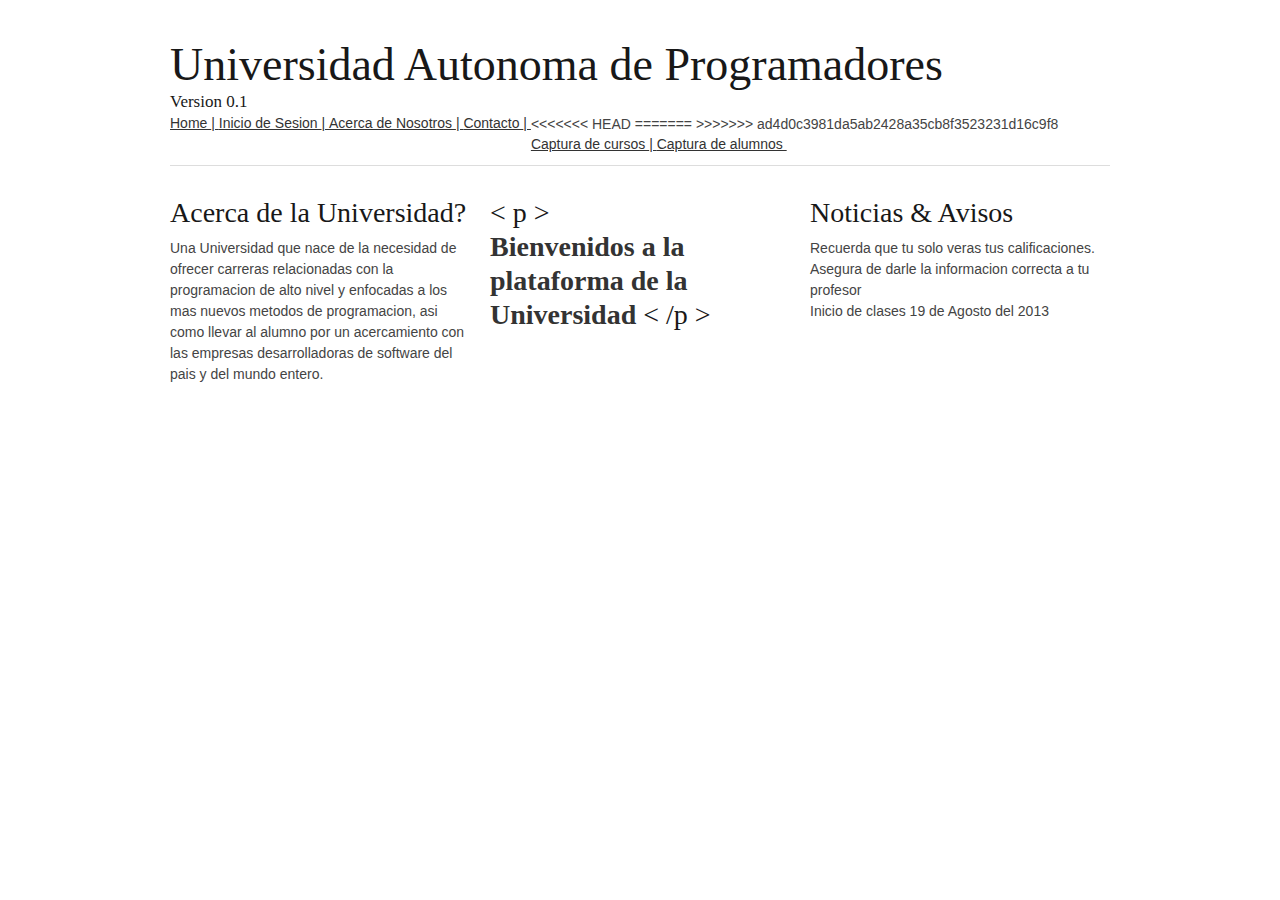
<file: index.html>
<!DOCTYPE html>
<!--[if lt IE 7 ]><html class="ie ie6" lang="en"> <![endif]-->
<!--[if IE 7 ]><html class="ie ie7" lang="en"> <![endif]-->
<!--[if IE 8 ]><html class="ie ie8" lang="en"> <![endif]-->
<!--[if (gte IE 9)|!(IE)]><!--><html lang="en"> <!--<![endif]-->
<head>

	<!-- Basic Page Needs
  ================================================== -->
	<meta charset="utf-8">
	<title>Universidad Autonoma de Programadores</title>
	<meta name="description" content="">
	<meta name="author" content="">

	<!-- Mobile Specific Metas
  ================================================== -->
	<meta name="viewport" content="width=device-width, initial-scale=1, maximum-scale=1">

	<!-- CSS
  ================================================== -->
	<link rel="stylesheet" href="stylesheets/base.css">
	<link rel="stylesheet" href="stylesheets/skeleton.css">
	<link rel="stylesheet" href="stylesheets/layout.css">

	<!--[if lt IE 9]>
		<script src="http://html5shim.googlecode.com/svn/trunk/html5.js"></script>
	<![endif]-->

	<!-- Favicons
	================================================== -->
	<link rel="shortcut icon" href="images/favicon.ico">
	<link rel="apple-touch-icon" href="images/apple-touch-icon.png">
	<link rel="apple-touch-icon" sizes="72x72" href="images/apple-touch-icon-72x72.png">
	<link rel="apple-touch-icon" sizes="114x114" href="images/apple-touch-icon-114x114.png">

</head>
<body>



	<!-- Primary Page Layout
	================================================== -->

	<!-- Delete everything in this .container and get started on your own site! -->

	<div class="container">
		<div class="sixteen columns">
			<h1 class="remove-bottom" style="margin-top: 40px">Universidad Autonoma de Programadores</h1>
			<h5>Version 0.1</h5>
			<div class="menu">
			<ul>
   				<li style="float: left;"><a href="index.html" title="Enlace genérico">Home&nbsp </a></li> 
   				<li style="float: left;"><a href="#" title="Enlace genérico">|&nbsp </a></li>
   				<li style="float: left;"><a href="inicio.html" title="Enlace genérico">Inicio de Sesion&nbsp </a></li>
   				<li style="float: left;"><a href="#" title="Enlace genérico">|&nbsp </a></li>
   				<li style="float: left;"><a href="nosotros.html" title="Enlace genérico">Acerca de Nosotros&nbsp </a></li>
   				<li style="float: left;"><a href="#" title="Enlace genérico">|&nbsp </a></li>
<<<<<<< HEAD
=======
   				<li style="float: left;"><a href="contacto.html" title="Enlace genérico">Contacto&nbsp </a></li>
   				<li style="float: left;"><a href="#" title="Enlace genérico">|&nbsp </a></li>
>>>>>>> ad4d0c3981da5ab2428a35cb8f3523231d16c9f8
   				<li style="float: left;"><a href="cursos.html" title="Enlace genérico">Captura de cursos&nbsp </a></li>
   				<li style="float: left;"><a href="#" title="Enlace genérico">|&nbsp </a></li>
   				<li style="float: left;"><a href="alumnos.html" title="Enlace genérico">Captura de alumnos&nbsp </a></li>
			</ul>
			</div>
			<hr />
		</div>
		<div class="one-third column">
			<h3>Acerca de la Universidad?</h3>
			<p>Una Universidad que nace de la necesidad de ofrecer carreras relacionadas con la programacion de alto nivel y enfocadas a los mas nuevos metodos de programacion, asi como llevar al alumno por un acercamiento con las empresas desarrolladoras de software del pais y del mundo entero.</p>
		</div>
		<div class="one-third column">
			<h3> <p> < p > <br> <strong>Bienvenidos a la plataforma de la Universidad</strong> < /p > </strong>
		</div>
		<div class="one-third column">
			<h3>Noticias &amp; Avisos</h3>
			<p>Recuerda que tu solo veras tus calificaciones. <br>Asegura de darle la informacion correcta a tu profesor <br> Inicio de clases 19 de Agosto del 2013</p>
		</div>

	</div><!-- container -->


<!-- End Document
================================================== -->
</body>
</html>
</file>
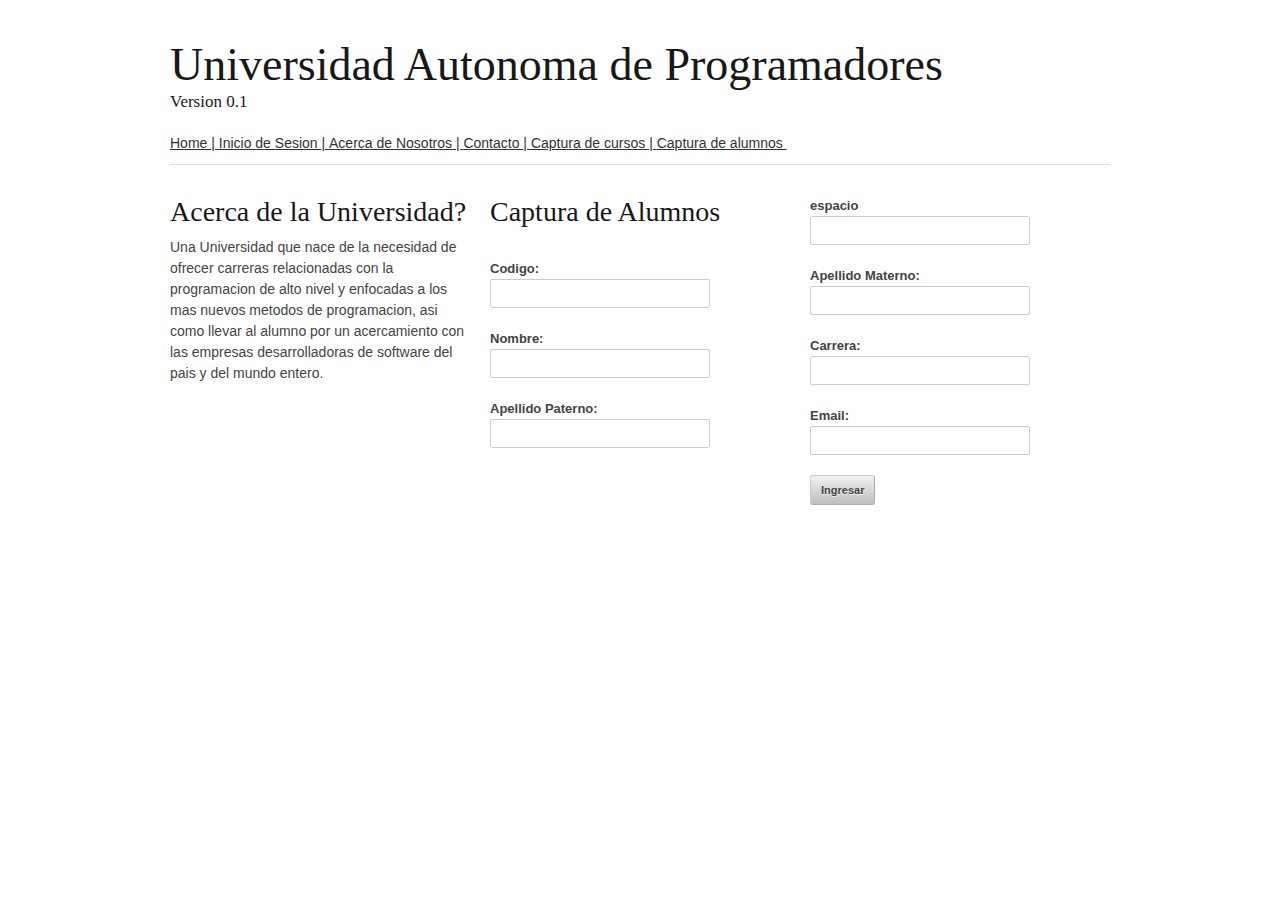
<file: alumnos.html>
<!DOCTYPE html>
<!--[if lt IE 7 ]><html class="ie ie6" lang="en"> <![endif]-->
<!--[if IE 7 ]><html class="ie ie7" lang="en"> <![endif]-->
<!--[if IE 8 ]><html class="ie ie8" lang="en"> <![endif]-->
<!--[if (gte IE 9)|!(IE)]><!--><html lang="en"> <!--<![endif]-->
<head>

	<!-- Basic Page Needs
  ================================================== -->
	<meta charset="utf-8">
	<title>Universidad Autonoma de Programadores</title>
	<meta name="description" content="">
	<meta name="author" content="">

	<!-- Mobile Specific Metas
  ================================================== -->
	<meta name="viewport" content="width=device-width, initial-scale=1, maximum-scale=1">

	<!-- CSS
  ================================================== -->
	<link rel="stylesheet" href="stylesheets/base.css">
	<link rel="stylesheet" href="stylesheets/skeleton.css">
	<link rel="stylesheet" href="stylesheets/layout.css">

	<!--[if lt IE 9]>
		<script src="http://html5shim.googlecode.com/svn/trunk/html5.js"></script>
	<![endif]-->

	<!-- Favicons
	================================================== -->
	<link rel="shortcut icon" href="images/favicon.ico">
	<link rel="apple-touch-icon" href="images/apple-touch-icon.png">
	<link rel="apple-touch-icon" sizes="72x72" href="images/apple-touch-icon-72x72.png">
	<link rel="apple-touch-icon" sizes="114x114" href="images/apple-touch-icon-114x114.png">

</head>
<body>



	<!-- Primary Page Layout
	================================================== -->

	<!-- Delete everything in this .container and get started on your own site! -->

	<div class="container">
		<div class="sixteen columns">
			<h1 class="remove-bottom" style="margin-top: 40px">Universidad Autonoma de Programadores</h1>
			<h5>Version 0.1</h5>
			<div class="menu">
			<ul>
   				<li style="float: left;"><a href="index.html" title="Enlace genérico">Home&nbsp </a></li> 
   				<li style="float: left;"><a href="#" title="Enlace genérico">|&nbsp </a></li>
   				<li style="float: left;"><a href="inicio.html" title="Enlace genérico">Inicio de Sesion&nbsp </a></li>
   				<li style="float: left;"><a href="#" title="Enlace genérico">|&nbsp </a></li>
   				<li style="float: left;"><a href="nosotros.html" title="Enlace genérico">Acerca de Nosotros&nbsp </a></li>
   				<li style="float: left;"><a href="#" title="Enlace genérico">|&nbsp </a></li>
   				<li style="float: left;"><a href="contacto.html" title="Enlace genérico">Contacto&nbsp </a></li>
   				<li style="float: left;"><a href="#" title="Enlace genérico">|&nbsp </a></li>
   				<li style="float: left;"><a href="cursos.html" title="Enlace genérico">Captura de cursos&nbsp </a></li>
   				<li style="float: left;"><a href="#" title="Enlace genérico">|&nbsp </a></li>
   				<li style="float: left;"><a href="alumnos.html" title="Enlace genérico">Captura de alumnos&nbsp </a></li>
			</ul>
			</div>
			<hr />
		</div>
		<div class="one-third column">
			<h3>Acerca de la Universidad?</h3>
			<p>Una Universidad que nace de la necesidad de ofrecer carreras relacionadas con la programacion de alto nivel y enfocadas a los mas nuevos metodos de programacion, asi como llevar al alumno por un acercamiento con las empresas desarrolladoras de software del pais y del mundo entero.</p>
		</div>
		<div class="one-third column">
			<h3>Captura de Alumnos</h3> <br> 
		    <div id="Sesion">

                <div id="col1">
                
		<form action="" method="" id="" name="" onsubmit="return validacion()">

            <form id="form1" name="form1" method="post" action="registraAlumno.php">

                <label for="Codigo">Codigo: </label>   
                <input type="text" id="Codigo" name="Codigo" />
                <label for="Nombre">Nombre: </label>
                <input type="text" id="Nombre" name="Nombre">
                <label for="ApellidoP">Apellido Paterno: </label>
                <input type="text" id="ApellidoP" name="ApellidoP" />
                          

            <!--</form>-->

        </div>

        
        </div>
		</p>	
		</div>
		<div class="one-third column">
			<label id="inv2">espacio</label>
			<input type="text" id="inv">
				<label for="ApellidoM">Apellido Materno: </label>
                <input type="text" id="ApellidoM" name="ApellidoM" />
				<label for="Carrera">Carrera: </label>
                <input type="text" id="Carrera" name="Carrera" />
                <label for="Email">Email: </label>
                <input type="text" id="Email" name="Email" />
                <button type="submit">Ingresar</button>
		</div>
	</form>
		</form>
	</div><!-- container -->

    <script type="js/validacion.js"></script>

<!-- End Document
================================================== -->
</body>
</html>
</file>
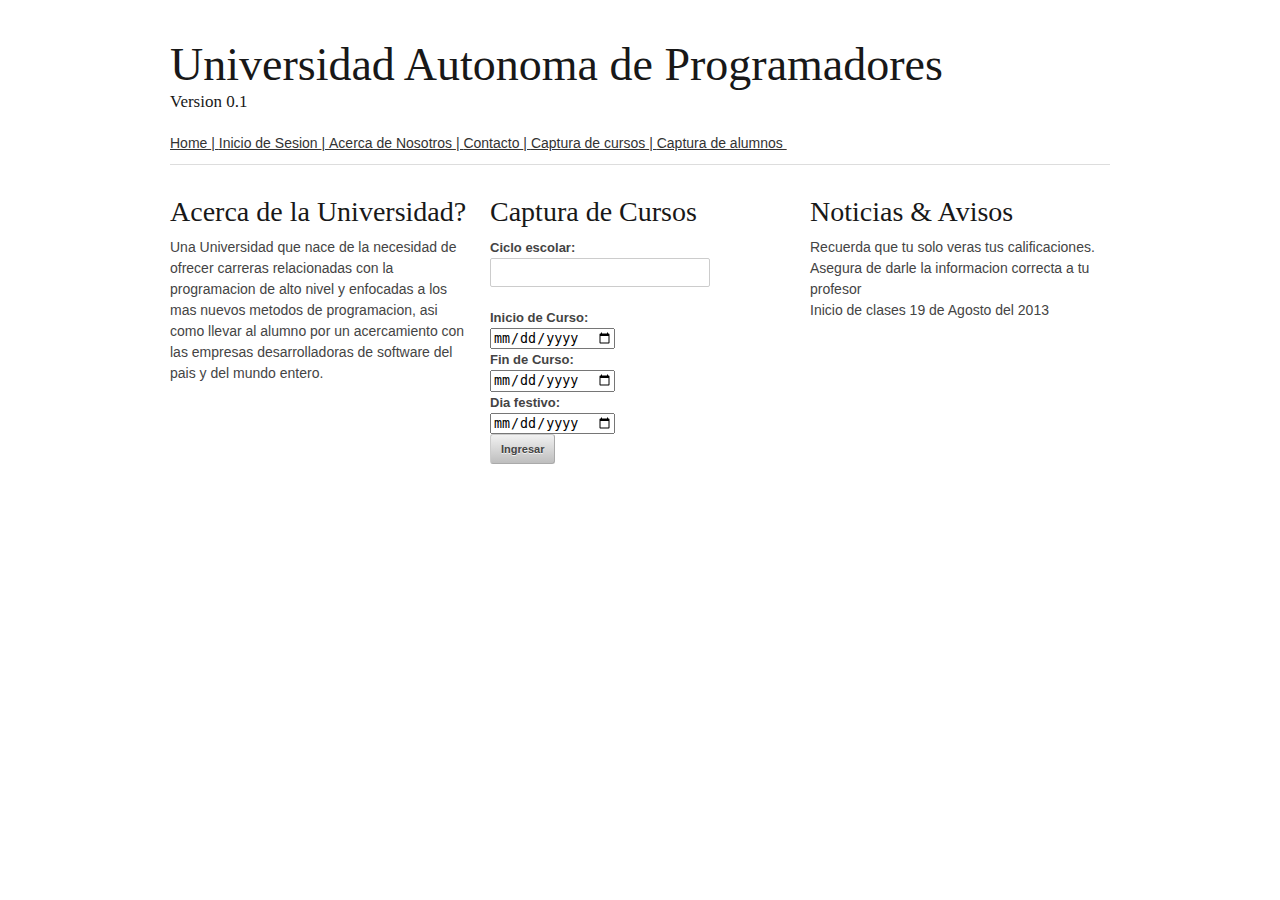
<file: cursos.html>
<!DOCTYPE html>
<!--[if lt IE 7 ]><html class="ie ie6" lang="en"> <![endif]-->
<!--[if IE 7 ]><html class="ie ie7" lang="en"> <![endif]-->
<!--[if IE 8 ]><html class="ie ie8" lang="en"> <![endif]-->
<!--[if (gte IE 9)|!(IE)]><!--><html lang="en"> <!--<![endif]-->
<head>

	<!-- Basic Page Needs
  ================================================== -->
	<meta charset="utf-8">
	<title>Universidad Autonoma de Programadores</title>
	<meta name="description" content="">
	<meta name="author" content="">

	<!-- Mobile Specific Metas
  ================================================== -->
	<meta name="viewport" content="width=device-width, initial-scale=1, maximum-scale=1">

	<!-- CSS
  ================================================== -->
	<link rel="stylesheet" href="stylesheets/base.css">
	<link rel="stylesheet" href="stylesheets/skeleton.css">
	<link rel="stylesheet" href="stylesheets/layout.css">

	<!--[if lt IE 9]>
		<script src="http://html5shim.googlecode.com/svn/trunk/html5.js"></script>
	<![endif]-->

	<!-- Favicons
	================================================== -->
	<link rel="shortcut icon" href="images/favicon.ico">
	<link rel="apple-touch-icon" href="images/apple-touch-icon.png">
	<link rel="apple-touch-icon" sizes="72x72" href="images/apple-touch-icon-72x72.png">
	<link rel="apple-touch-icon" sizes="114x114" href="images/apple-touch-icon-114x114.png">

</head>
<body>



	<!-- Primary Page Layout
	================================================== -->

	<!-- Delete everything in this .container and get started on your own site! -->

	<div class="container">
		<div class="sixteen columns">
			<h1 class="remove-bottom" style="margin-top: 40px">Universidad Autonoma de Programadores</h1>
			<h5>Version 0.1</h5>
			<div class="menu">
			<ul>
   				<li style="float: left;"><a href="index.html" title="Enlace genérico">Home&nbsp </a></li> 
   				<li style="float: left;"><a href="#" title="Enlace genérico">|&nbsp </a></li>
   				<li style="float: left;"><a href="inicio.html" title="Enlace genérico">Inicio de Sesion&nbsp </a></li>
   				<li style="float: left;"><a href="#" title="Enlace genérico">|&nbsp </a></li>
   				<li style="float: left;"><a href="nosotros.html" title="Enlace genérico">Acerca de Nosotros&nbsp </a></li>
   				<li style="float: left;"><a href="#" title="Enlace genérico">|&nbsp </a></li>
   				<li style="float: left;"><a href="contacto.html" title="Enlace genérico">Contacto&nbsp </a></li>
   				<li style="float: left;"><a href="#" title="Enlace genérico">|&nbsp </a></li>
   				<li style="float: left;"><a href="cursos.html" title="Enlace genérico">Captura de cursos&nbsp </a></li>
   				<li style="float: left;"><a href="#" title="Enlace genérico">|&nbsp </a></li>
   				<li style="float: left;"><a href="alumnos.html" title="Enlace genérico">Captura de alumnos&nbsp </a></li>
			</ul>
			</div>
			<hr />
		</div>
		<div class="one-third column">
			<h3>Acerca de la Universidad?</h3>
			<p>Una Universidad que nace de la necesidad de ofrecer carreras relacionadas con la programacion de alto nivel y enfocadas a los mas nuevos metodos de programacion, asi como llevar al alumno por un acercamiento con las empresas desarrolladoras de software del pais y del mundo entero.</p>
		</div>
		<div class="one-third column">
			<h3>Captura de Cursos</h3>  
			<div id="Sesion">

				<form method="post" action="registraCurso.php">

                
                <label for="Ciclo">Ciclo escolar: </label>
                <input type="text" id="Ciclo" name="Ciclo" />
                <label for="Inicio">Inicio de Curso:</label> 
                <input type="date" id="Inicio" name="Inicio" />
                <label for="Fin">Fin de Curso:</label> 
                <input type="date" id="Fin" name="Fin" />
                <label for="Fin">Dia festivo:</label> 
                <input type="date" id="Festivo" name="Festivo" />
                <label for="pass"></label>
                <button type="submit">Ingresar</button>    


            </div>     

            </form>


            
		</div>
		<div class="one-third column">
			<h3>Noticias &amp; Avisos</h3>
			<p>Recuerda que tu solo veras tus calificaciones. <br>Asegura de darle la informacion correcta a tu profesor <br> Inicio de clases 19 de Agosto del 2013</p>
		</div>

	</div><!-- container -->


<!-- End Document
================================================== -->
</body>
</html>
</file>
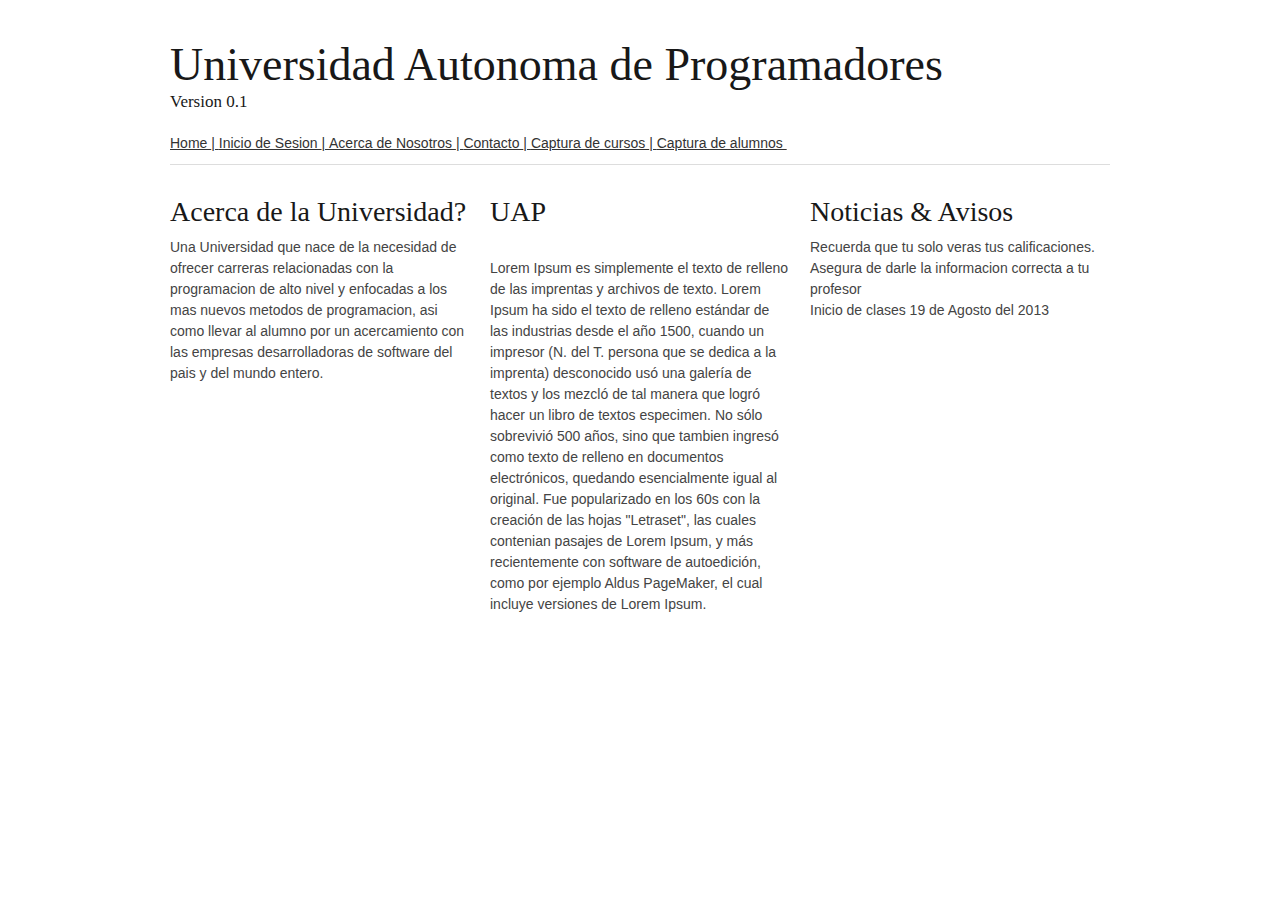
<file: formulario.html>
<!DOCTYPE html>
<!--[if lt IE 7 ]><html class="ie ie6" lang="en"> <![endif]-->
<!--[if IE 7 ]><html class="ie ie7" lang="en"> <![endif]-->
<!--[if IE 8 ]><html class="ie ie8" lang="en"> <![endif]-->
<!--[if (gte IE 9)|!(IE)]><!--><html lang="en"> <!--<![endif]-->
<head>

	<!-- Basic Page Needs
  ================================================== -->
	<meta charset="utf-8">
	<title>Universidad Autonoma de Programadores</title>
	<meta name="description" content="">
	<meta name="author" content="">

	<!-- Mobile Specific Metas
  ================================================== -->
	<meta name="viewport" content="width=device-width, initial-scale=1, maximum-scale=1">

	<!-- CSS
  ================================================== -->
	<link rel="stylesheet" href="stylesheets/base.css">
	<link rel="stylesheet" href="stylesheets/skeleton.css">
	<link rel="stylesheet" href="stylesheets/layout.css">

	<!--[if lt IE 9]>
		<script src="http://html5shim.googlecode.com/svn/trunk/html5.js"></script>
	<![endif]-->

	<!-- Favicons
	================================================== -->
	<link rel="shortcut icon" href="images/favicon.ico">
	<link rel="apple-touch-icon" href="images/apple-touch-icon.png">
	<link rel="apple-touch-icon" sizes="72x72" href="images/apple-touch-icon-72x72.png">
	<link rel="apple-touch-icon" sizes="114x114" href="images/apple-touch-icon-114x114.png">

</head>
<body>



	<!-- Primary Page Layout
	================================================== -->

	<!-- Delete everything in this .container and get started on your own site! -->

	<div class="container">
		<div class="sixteen columns">
			<h1 class="remove-bottom" style="margin-top: 40px">Universidad Autonoma de Programadores</h1>
			<h5>Version 0.1</h5>
			<div class="menu">
			<ul>
   				<li style="float: left;"><a href="index.html" title="Enlace genérico">Home&nbsp </a></li> 
   				<li style="float: left;"><a href="#" title="Enlace genérico">|&nbsp </a></li>
   				<li style="float: left;"><a href="inicio.html" title="Enlace genérico">Inicio de Sesion&nbsp </a></li>
   				<li style="float: left;"><a href="#" title="Enlace genérico">|&nbsp </a></li>
   				<li style="float: left;"><a href="nosotros.html" title="Enlace genérico">Acerca de Nosotros&nbsp </a></li>
   				<li style="float: left;"><a href="#" title="Enlace genérico">|&nbsp </a></li>
   				<li style="float: left;"><a href="contacto.html" title="Enlace genérico">Contacto&nbsp </a></li>
   				<li style="float: left;"><a href="#" title="Enlace genérico">|&nbsp </a></li>
   				<li style="float: left;"><a href="cursos.html" title="Enlace genérico">Captura de cursos&nbsp </a></li>
   				<li style="float: left;"><a href="#" title="Enlace genérico">|&nbsp </a></li>
   				<li style="float: left;"><a href="alumnos.html" title="Enlace genérico">Captura de alumnos&nbsp </a></li>
			</ul>
			</div>
			<hr />
		</div>
		<div class="one-third column">
			<h3>Acerca de la Universidad?</h3>
			<p>Una Universidad que nace de la necesidad de ofrecer carreras relacionadas con la programacion de alto nivel y enfocadas a los mas nuevos metodos de programacion, asi como llevar al alumno por un acercamiento con las empresas desarrolladoras de software del pais y del mundo entero.</p>
		</div>
		<div class="one-third column">
			<h3>UAP</h3> <br> 
		<p>Lorem Ipsum es simplemente el texto de relleno de las imprentas y archivos de texto. Lorem Ipsum ha sido el texto de relleno estándar de las industrias desde el año 1500, cuando un impresor (N. del T. persona que se dedica a la imprenta) desconocido usó una galería de textos y los mezcló de tal manera que logró hacer un libro de textos especimen. No sólo sobrevivió 500 años, sino que tambien ingresó como texto de relleno en documentos electrónicos, quedando esencialmente igual al original. Fue popularizado en los 60s con la creación de las hojas "Letraset", las cuales contenian pasajes de Lorem Ipsum, y más recientemente con software de autoedición, como por ejemplo Aldus PageMaker, el cual incluye versiones de Lorem Ipsum.
		</p>	
		</div>
		<div class="one-third column">
			<h3>Noticias &amp; Avisos</h3>
			<p>Recuerda que tu solo veras tus calificaciones. <br>Asegura de darle la informacion correcta a tu profesor <br> Inicio de clases 19 de Agosto del 2013</p>
		</div>

	</div><!-- container -->


<!-- End Document
================================================== -->
</body>
</html>
</file>
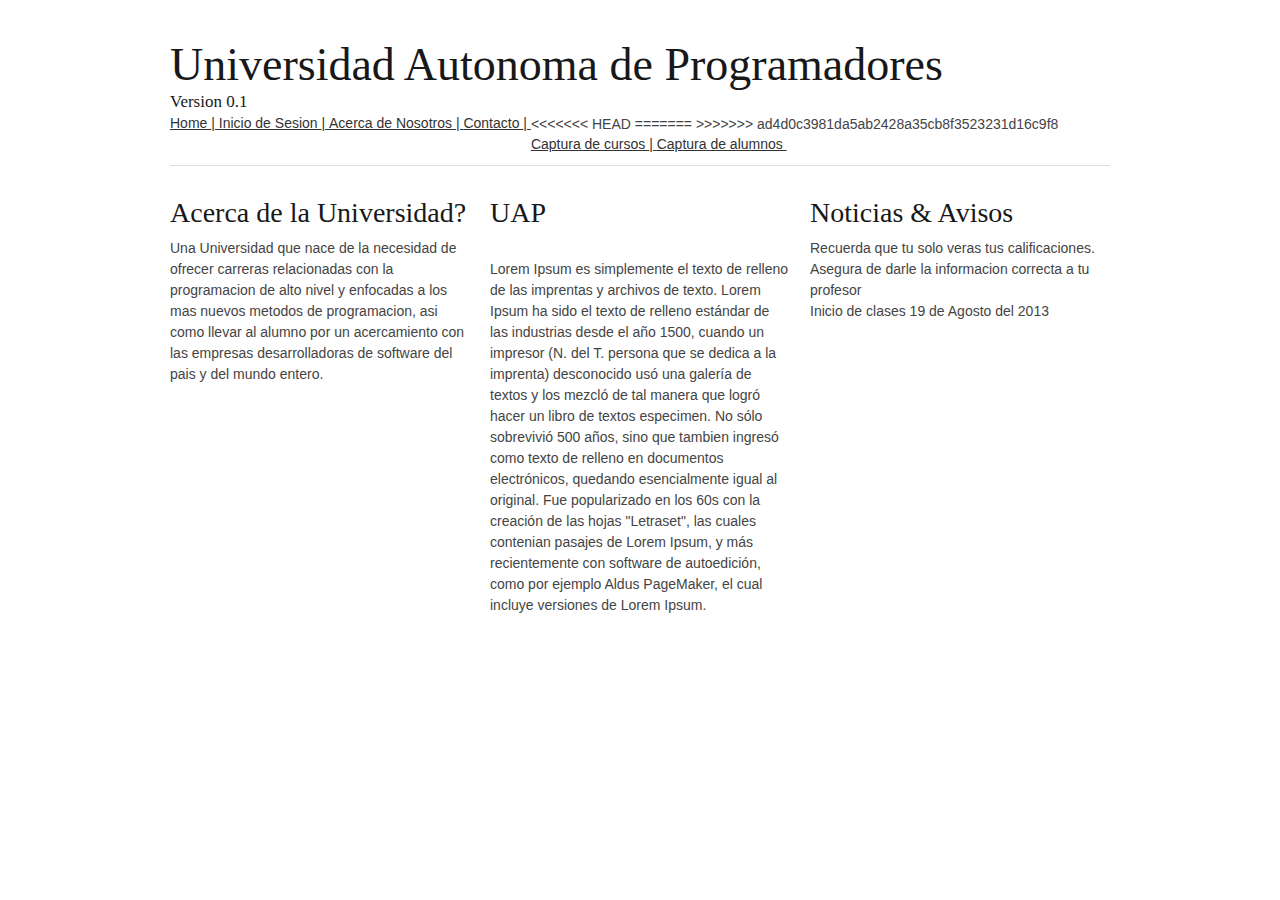
<file: nosotros.html>
<!DOCTYPE html>
<!--[if lt IE 7 ]><html class="ie ie6" lang="en"> <![endif]-->
<!--[if IE 7 ]><html class="ie ie7" lang="en"> <![endif]-->
<!--[if IE 8 ]><html class="ie ie8" lang="en"> <![endif]-->
<!--[if (gte IE 9)|!(IE)]><!--><html lang="en"> <!--<![endif]-->
<head>

	<!-- Basic Page Needs
  ================================================== -->
	<meta charset="utf-8">
	<title>Universidad Autonoma de Programadores</title>
	<meta name="description" content="">
	<meta name="author" content="">

	<!-- Mobile Specific Metas
  ================================================== -->
	<meta name="viewport" content="width=device-width, initial-scale=1, maximum-scale=1">

	<!-- CSS
  ================================================== -->
	<link rel="stylesheet" href="stylesheets/base.css">
	<link rel="stylesheet" href="stylesheets/skeleton.css">
	<link rel="stylesheet" href="stylesheets/layout.css">

	<!--[if lt IE 9]>
		<script src="http://html5shim.googlecode.com/svn/trunk/html5.js"></script>
	<![endif]-->

	<!-- Favicons
	================================================== -->
	<link rel="shortcut icon" href="images/favicon.ico">
	<link rel="apple-touch-icon" href="images/apple-touch-icon.png">
	<link rel="apple-touch-icon" sizes="72x72" href="images/apple-touch-icon-72x72.png">
	<link rel="apple-touch-icon" sizes="114x114" href="images/apple-touch-icon-114x114.png">

</head>
<body>



	<!-- Primary Page Layout
	================================================== -->

	<!-- Delete everything in this .container and get started on your own site! -->

	<div class="container">
		<div class="sixteen columns">
			<h1 class="remove-bottom" style="margin-top: 40px">Universidad Autonoma de Programadores</h1>
			<h5>Version 0.1</h5>
			<div class="menu">
			<ul>
   				<li style="float: left;"><a href="index.html" title="Enlace genérico">Home&nbsp </a></li> 
   				<li style="float: left;"><a href="#" title="Enlace genérico">|&nbsp </a></li>
   				<li style="float: left;"><a href="inicio.html" title="Enlace genérico">Inicio de Sesion&nbsp </a></li>
   				<li style="float: left;"><a href="#" title="Enlace genérico">|&nbsp </a></li>
   				<li style="float: left;"><a href="nosotros.html" title="Enlace genérico">Acerca de Nosotros&nbsp </a></li>
   				<li style="float: left;"><a href="#" title="Enlace genérico">|&nbsp </a></li>
<<<<<<< HEAD
=======
   				<li style="float: left;"><a href="contacto.html" title="Enlace genérico">Contacto&nbsp </a></li>
   				<li style="float: left;"><a href="#" title="Enlace genérico">|&nbsp </a></li>
>>>>>>> ad4d0c3981da5ab2428a35cb8f3523231d16c9f8
   				<li style="float: left;"><a href="cursos.html" title="Enlace genérico">Captura de cursos&nbsp </a></li>
   				<li style="float: left;"><a href="#" title="Enlace genérico">|&nbsp </a></li>
   				<li style="float: left;"><a href="alumnos.html" title="Enlace genérico">Captura de alumnos&nbsp </a></li>
			</ul>
			</div>
			<hr />
		</div>
		<div class="one-third column">
			<h3>Acerca de la Universidad?</h3>
			<p>Una Universidad que nace de la necesidad de ofrecer carreras relacionadas con la programacion de alto nivel y enfocadas a los mas nuevos metodos de programacion, asi como llevar al alumno por un acercamiento con las empresas desarrolladoras de software del pais y del mundo entero.</p>
		</div>
		<div class="one-third column">
			<h3>UAP</h3> <br> 
		<p>Lorem Ipsum es simplemente el texto de relleno de las imprentas y archivos de texto. Lorem Ipsum ha sido el texto de relleno estándar de las industrias desde el año 1500, cuando un impresor (N. del T. persona que se dedica a la imprenta) desconocido usó una galería de textos y los mezcló de tal manera que logró hacer un libro de textos especimen. No sólo sobrevivió 500 años, sino que tambien ingresó como texto de relleno en documentos electrónicos, quedando esencialmente igual al original. Fue popularizado en los 60s con la creación de las hojas "Letraset", las cuales contenian pasajes de Lorem Ipsum, y más recientemente con software de autoedición, como por ejemplo Aldus PageMaker, el cual incluye versiones de Lorem Ipsum.
		</p>	
		</div>
		<div class="one-third column">
			<h3>Noticias &amp; Avisos</h3>
			<p>Recuerda que tu solo veras tus calificaciones. <br>Asegura de darle la informacion correcta a tu profesor <br> Inicio de clases 19 de Agosto del 2013</p>
		</div>

	</div><!-- container -->


<!-- End Document
================================================== -->
</body>
</html>
</file>
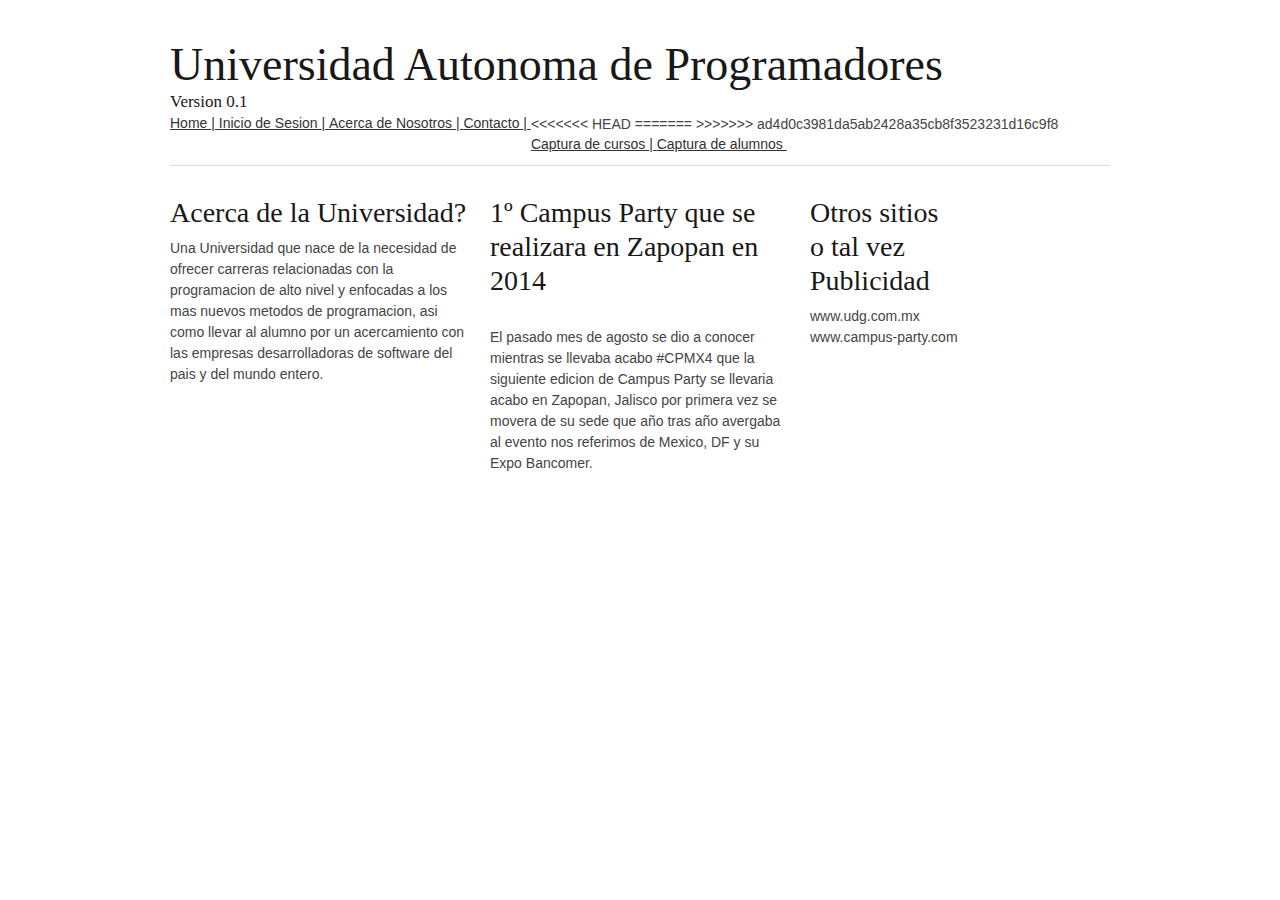
<file: noticias.html>
<!DOCTYPE html>
<!--[if lt IE 7 ]><html class="ie ie6" lang="en"> <![endif]-->
<!--[if IE 7 ]><html class="ie ie7" lang="en"> <![endif]-->
<!--[if IE 8 ]><html class="ie ie8" lang="en"> <![endif]-->
<!--[if (gte IE 9)|!(IE)]><!--><html lang="en"> <!--<![endif]-->
<head>

	<!-- Basic Page Needs
  ================================================== -->
	<meta charset="utf-8">
	<title>Universidad Autonoma de Programadores</title>
	<meta name="description" content="">
	<meta name="author" content="">

	<!-- Mobile Specific Metas
  ================================================== -->
	<meta name="viewport" content="width=device-width, initial-scale=1, maximum-scale=1">

	<!-- CSS
  ================================================== -->
	<link rel="stylesheet" href="stylesheets/base.css">
	<link rel="stylesheet" href="stylesheets/skeleton.css">
	<link rel="stylesheet" href="stylesheets/layout.css">

	<!--[if lt IE 9]>
		<script src="http://html5shim.googlecode.com/svn/trunk/html5.js"></script>
	<![endif]-->

	<!-- Favicons
	================================================== -->
	<link rel="shortcut icon" href="images/favicon.ico">
	<link rel="apple-touch-icon" href="images/apple-touch-icon.png">
	<link rel="apple-touch-icon" sizes="72x72" href="images/apple-touch-icon-72x72.png">
	<link rel="apple-touch-icon" sizes="114x114" href="images/apple-touch-icon-114x114.png">

</head>
<body>



	<!-- Primary Page Layout
	================================================== -->

	<!-- Delete everything in this .container and get started on your own site! -->

	<div class="container">
		<div class="sixteen columns">
			<h1 class="remove-bottom" style="margin-top: 40px">Universidad Autonoma de Programadores</h1>
			<h5>Version 0.1</h5>
			<div class="menu">
			<ul>
   				<li style="float: left;"><a href="index.html" title="Enlace genérico">Home&nbsp </a></li> 
   				<li style="float: left;"><a href="#" title="Enlace genérico">|&nbsp </a></li>
   				<li style="float: left;"><a href="inicio.html" title="Enlace genérico">Inicio de Sesion&nbsp </a></li>
   				<li style="float: left;"><a href="#" title="Enlace genérico">|&nbsp </a></li>
   				<li style="float: left;"><a href="nosotros.html" title="Enlace genérico">Acerca de Nosotros&nbsp </a></li>
   				<li style="float: left;"><a href="#" title="Enlace genérico">|&nbsp </a></li>
<<<<<<< HEAD
=======
   				<li style="float: left;"><a href="contacto.html" title="Enlace genérico">Contacto&nbsp </a></li>
   				<li style="float: left;"><a href="#" title="Enlace genérico">|&nbsp </a></li>
>>>>>>> ad4d0c3981da5ab2428a35cb8f3523231d16c9f8
   				<li style="float: left;"><a href="cursos.html" title="Enlace genérico">Captura de cursos&nbsp </a></li>
   				<li style="float: left;"><a href="#" title="Enlace genérico">|&nbsp </a></li>
   				<li style="float: left;"><a href="alumnos.html" title="Enlace genérico">Captura de alumnos&nbsp </a></li>
			</ul>
			</div>
			<hr />
		</div>
		<div class="one-third column">
			<h3>Acerca de la Universidad?</h3>
			<p>Una Universidad que nace de la necesidad de ofrecer carreras relacionadas con la programacion de alto nivel y enfocadas a los mas nuevos metodos de programacion, asi como llevar al alumno por un acercamiento con las empresas desarrolladoras de software del pais y del mundo entero.</p>
		</div>
		<div class="one-third column">
			<h3> 1º Campus Party que se realizara en Zapopan en 2014</h3> <br> El pasado mes de agosto se dio a conocer mientras se llevaba acabo #CPMX4 que la siguiente edicion de Campus Party se llevaria acabo en Zapopan, Jalisco por primera vez se movera de su sede que año tras año avergaba al evento nos referimos de Mexico, DF y su Expo Bancomer.
		</div>
		<div class="one-third column">
			<h3>Otros sitios<br> o tal vez <br>Publicidad</h3>
			<p> www.udg.com.mx <br> www.campus-party.com

			</p>
		</div>

	</div><!-- container -->


<!-- End Document
================================================== -->
</body>
</html>
</file>
<file: stylesheets/base.css>
/*
* Skeleton V1.2
* Copyright 2011, Dave Gamache
* www.getskeleton.com
* Free to use under the MIT license.
* http://www.opensource.org/licenses/mit-license.php
* 6/20/2012
*/


/* Table of Content
==================================================
	#Reset & Basics
	#Basic Styles
	#Site Styles
	#Typography
	#Links
	#Lists
	#Images
	#Buttons
	#Forms
	#Misc */


/* #Reset & Basics (Inspired by E. Meyers)
================================================== */
	html, body, div, span, applet, object, iframe, h1, h2, h3, h4, h5, h6, p, blockquote, pre, a, abbr, acronym, address, big, cite, code, del, dfn, em, img, ins, kbd, q, s, samp, small, strike, strong, sub, sup, tt, var, b, u, i, center, dl, dt, dd, ol, ul, li, fieldset, form, label, legend, table, caption, tbody, tfoot, thead, tr, th, td, article, aside, canvas, details, embed, figure, figcaption, footer, header, hgroup, menu, nav, output, ruby, section, summary, time, mark, audio, video {
		margin: 0;
		padding: 0;
		border: 0;
		font-size: 100%;
		font: inherit;
		vertical-align: baseline; }
	article, aside, details, figcaption, figure, footer, header, hgroup, menu, nav, section {
		display: block; }
	body {
		line-height: 1; }
	ol, ul {
		list-style: none; }
	blockquote, q {
		quotes: none; }
	blockquote:before, blockquote:after,
	q:before, q:after {
		content: '';
		content: none; }
	table {
		border-collapse: collapse;
		border-spacing: 0; }


/* #Basic Styles
================================================== */
	body {
		background: #fff;
		font: 14px/21px "HelveticaNeue", "Helvetica Neue", Helvetica, Arial, sans-serif;
		color: #444;
		-webkit-font-smoothing: antialiased; /* Fix for webkit rendering */
		-webkit-text-size-adjust: 100%;
 }


/* #Typography
================================================== */
	h1, h2, h3, h4, h5, h6 {
		color: #181818;
		font-family: "Georgia", "Times New Roman", serif;
		font-weight: normal; }
	h1 a, h2 a, h3 a, h4 a, h5 a, h6 a { font-weight: inherit; }
	h1 { font-size: 46px; line-height: 50px; margin-bottom: 14px;}
	h2 { font-size: 35px; line-height: 40px; margin-bottom: 10px; }
	h3 { font-size: 28px; line-height: 34px; margin-bottom: 8px; }
	h4 { font-size: 21px; line-height: 30px; margin-bottom: 4px; }
	h5 { font-size: 17px; line-height: 24px; }
	h6 { font-size: 14px; line-height: 21px; }
	.subheader { color: #777; }

	p { margin: 0 0 20px 0; }
	p img { margin: 0; }
	p.lead { font-size: 21px; line-height: 27px; color: #777;  }

	em { font-style: italic; }
	strong { font-weight: bold; color: #333; }
	small { font-size: 80%; }

/*	Blockquotes  */
	blockquote, blockquote p { font-size: 17px; line-height: 24px; color: #777; font-style: italic; }
	blockquote { margin: 0 0 20px; padding: 9px 20px 0 19px; border-left: 1px solid #ddd; }
	blockquote cite { display: block; font-size: 12px; color: #555; }
	blockquote cite:before { content: "\2014 \0020"; }
	blockquote cite a, blockquote cite a:visited, blockquote cite a:visited { color: #555; }

	hr { border: solid #ddd; border-width: 1px 0 0; clear: both; margin: 10px 0 30px; height: 0; }


/* #Links
================================================== */
	a, a:visited { color: #333; text-decoration: underline; outline: 0; }
	a:hover, a:focus { color: #000; }
	p a, p a:visited { line-height: inherit; }


/* #Lists
================================================== */
	ul, ol { margin-bottom: 20px; }
	ul { list-style: none outside; }
	ol { list-style: decimal; }
	ol, ul.square, ul.circle, ul.disc { margin-left: 30px; }
	ul.square { list-style: square outside; }
	ul.circle { list-style: circle outside; }
	ul.disc { list-style: disc outside; }
	ul ul, ul ol,
	ol ol, ol ul { margin: 4px 0 5px 30px; font-size: 90%;  }
	ul ul li, ul ol li,
	ol ol li, ol ul li { margin-bottom: 6px; }
	li { line-height: 18px; margin-bottom: 12px; }
	ul.large li { line-height: 21px; }
	li p { line-height: 21px; }



/* #Images
================================================== */

	img.scale-with-grid {
		max-width: 100%;
		height: auto; }


/* #Buttons
================================================== */

	.button,
	button,
	input[type="submit"],
	input[type="reset"],
	input[type="button"] {
		background: #eee; /* Old browsers */
		background: #eee -moz-linear-gradient(top, rgba(255,255,255,.2) 0%, rgba(0,0,0,.2) 100%); /* FF3.6+ */
		background: #eee -webkit-gradient(linear, left top, left bottom, color-stop(0%,rgba(255,255,255,.2)), color-stop(100%,rgba(0,0,0,.2))); /* Chrome,Safari4+ */
		background: #eee -webkit-linear-gradient(top, rgba(255,255,255,.2) 0%,rgba(0,0,0,.2) 100%); /* Chrome10+,Safari5.1+ */
		background: #eee -o-linear-gradient(top, rgba(255,255,255,.2) 0%,rgba(0,0,0,.2) 100%); /* Opera11.10+ */
		background: #eee -ms-linear-gradient(top, rgba(255,255,255,.2) 0%,rgba(0,0,0,.2) 100%); /* IE10+ */
		background: #eee linear-gradient(top, rgba(255,255,255,.2) 0%,rgba(0,0,0,.2) 100%); /* W3C */
	  border: 1px solid #aaa;
	  border-top: 1px solid #ccc;
	  border-left: 1px solid #ccc;
	  -moz-border-radius: 3px;
	  -webkit-border-radius: 3px;
	  border-radius: 3px;
	  color: #444;
	  display: inline-block;
	  font-size: 11px;
	  font-weight: bold;
	  text-decoration: none;
	  text-shadow: 0 1px rgba(255, 255, 255, .75);
	  cursor: pointer;
	  margin-bottom: 20px;
	  line-height: normal;
	  padding: 8px 10px;
	  font-family: "HelveticaNeue", "Helvetica Neue", Helvetica, Arial, sans-serif; }

	.button:hover,
	button:hover,
	input[type="submit"]:hover,
	input[type="reset"]:hover,
	input[type="button"]:hover {
		color: #222;
		background: #ddd; /* Old browsers */
		background: #ddd -moz-linear-gradient(top, rgba(255,255,255,.3) 0%, rgba(0,0,0,.3) 100%); /* FF3.6+ */
		background: #ddd -webkit-gradient(linear, left top, left bottom, color-stop(0%,rgba(255,255,255,.3)), color-stop(100%,rgba(0,0,0,.3))); /* Chrome,Safari4+ */
		background: #ddd -webkit-linear-gradient(top, rgba(255,255,255,.3) 0%,rgba(0,0,0,.3) 100%); /* Chrome10+,Safari5.1+ */
		background: #ddd -o-linear-gradient(top, rgba(255,255,255,.3) 0%,rgba(0,0,0,.3) 100%); /* Opera11.10+ */
		background: #ddd -ms-linear-gradient(top, rgba(255,255,255,.3) 0%,rgba(0,0,0,.3) 100%); /* IE10+ */
		background: #ddd linear-gradient(top, rgba(255,255,255,.3) 0%,rgba(0,0,0,.3) 100%); /* W3C */
	  border: 1px solid #888;
	  border-top: 1px solid #aaa;
	  border-left: 1px solid #aaa; }

	.button:active,
	button:active,
	input[type="submit"]:active,
	input[type="reset"]:active,
	input[type="button"]:active {
		border: 1px solid #666;
		background: #ccc; /* Old browsers */
		background: #ccc -moz-linear-gradient(top, rgba(255,255,255,.35) 0%, rgba(10,10,10,.4) 100%); /* FF3.6+ */
		background: #ccc -webkit-gradient(linear, left top, left bottom, color-stop(0%,rgba(255,255,255,.35)), color-stop(100%,rgba(10,10,10,.4))); /* Chrome,Safari4+ */
		background: #ccc -webkit-linear-gradient(top, rgba(255,255,255,.35) 0%,rgba(10,10,10,.4) 100%); /* Chrome10+,Safari5.1+ */
		background: #ccc -o-linear-gradient(top, rgba(255,255,255,.35) 0%,rgba(10,10,10,.4) 100%); /* Opera11.10+ */
		background: #ccc -ms-linear-gradient(top, rgba(255,255,255,.35) 0%,rgba(10,10,10,.4) 100%); /* IE10+ */
		background: #ccc linear-gradient(top, rgba(255,255,255,.35) 0%,rgba(10,10,10,.4) 100%); /* W3C */ }

	.button.full-width,
	button.full-width,
	input[type="submit"].full-width,
	input[type="reset"].full-width,
	input[type="button"].full-width {
		width: 100%;
		padding-left: 0 !important;
		padding-right: 0 !important;
		text-align: center; }

	/* Fix for odd Mozilla border & padding issues */
	button::-moz-focus-inner,
	input::-moz-focus-inner {
    border: 0;
    padding: 0;
	}


/* #Forms
================================================== */

	form {
		margin-bottom: 20px; }
	fieldset {
		margin-bottom: 20px; }
	input[type="text"],
	input[type="password"],
	input[type="email"],
	textarea,
	select {
		border: 1px solid #ccc;
		padding: 6px 4px;
		outline: none;
		-moz-border-radius: 2px;
		-webkit-border-radius: 2px;
		border-radius: 2px;
		font: 13px "HelveticaNeue", "Helvetica Neue", Helvetica, Arial, sans-serif;
		color: #777;
		margin: 0;
		width: 210px;
		max-width: 100%;
		display: block;
		margin-bottom: 20px;
		background: #fff; }
	select {
		padding: 0; }
	input[type="text"]:focus,
	input[type="password"]:focus,
	input[type="email"]:focus,
	textarea:focus {
		border: 1px solid #aaa;
 		color: #444;
 		-moz-box-shadow: 0 0 3px rgba(0,0,0,.2);
		-webkit-box-shadow: 0 0 3px rgba(0,0,0,.2);
		box-shadow:  0 0 3px rgba(0,0,0,.2); }
	textarea {
		min-height: 60px; }
	label,
	legend {
		display: block;
		font-weight: bold;
		font-size: 13px;  }
	select {
		width: 220px; }
	input[type="checkbox"] {
		display: inline; }
	label span,
	legend span {
		font-weight: normal;
		font-size: 13px;
		color: #444; }

/* #Misc
================================================== */
	.remove-bottom { margin-bottom: 0 !important; }
	.half-bottom { margin-bottom: 10px !important; }
	.add-bottom { margin-bottom: 20px !important; }
</file>
<file: stylesheets/skeleton.css>
/*
* Skeleton V1.2
* Copyright 2011, Dave Gamache
* www.getskeleton.com
* Free to use under the MIT license.
* http://www.opensource.org/licenses/mit-license.php
* 6/20/2012
*/


/* Table of Contents
==================================================
    #Base 960 Grid
    #Tablet (Portrait)
    #Mobile (Portrait)
    #Mobile (Landscape)
    #Clearing */



/* #Base 960 Grid
================================================== */

    .container                                  { position: relative; width: 960px; margin: 0 auto; padding: 0; }
    .container .column,
    .container .columns                         { float: left; display: inline; margin-left: 10px; margin-right: 10px; }
    .row                                        { margin-bottom: 20px; }

    /* Nested Column Classes */
    .column.alpha, .columns.alpha               { margin-left: 0; }
    .column.omega, .columns.omega               { margin-right: 0; }

    /* Base Grid */
    .container .one.column,
    .container .one.columns                     { width: 40px;  }
    .container .two.columns                     { width: 100px; }
    .container .three.columns                   { width: 160px; }
    .container .four.columns                    { width: 220px; }
    .container .five.columns                    { width: 280px; }
    .container .six.columns                     { width: 340px; }
    .container .seven.columns                   { width: 400px; }
    .container .eight.columns                   { width: 460px; }
    .container .nine.columns                    { width: 520px; }
    .container .ten.columns                     { width: 580px; }
    .container .eleven.columns                  { width: 640px; }
    .container .twelve.columns                  { width: 700px; }
    .container .thirteen.columns                { width: 760px; }
    .container .fourteen.columns                { width: 820px; }
    .container .fifteen.columns                 { width: 880px; }
    .container .sixteen.columns                 { width: 940px; }

    .container .one-third.column                { width: 300px; }
    .container .two-thirds.column               { width: 620px; }

    /* Offsets */
    .container .offset-by-one                   { padding-left: 60px;  }
    .container .offset-by-two                   { padding-left: 120px; }
    .container .offset-by-three                 { padding-left: 180px; }
    .container .offset-by-four                  { padding-left: 240px; }
    .container .offset-by-five                  { padding-left: 300px; }
    .container .offset-by-six                   { padding-left: 360px; }
    .container .offset-by-seven                 { padding-left: 420px; }
    .container .offset-by-eight                 { padding-left: 480px; }
    .container .offset-by-nine                  { padding-left: 540px; }
    .container .offset-by-ten                   { padding-left: 600px; }
    .container .offset-by-eleven                { padding-left: 660px; }
    .container .offset-by-twelve                { padding-left: 720px; }
    .container .offset-by-thirteen              { padding-left: 780px; }
    .container .offset-by-fourteen              { padding-left: 840px; }
    .container .offset-by-fifteen               { padding-left: 900px; }



/* #Tablet (Portrait)
================================================== */

    /* Note: Design for a width of 768px */

    @media only screen and (min-width: 768px) and (max-width: 959px) {
        .container                                  { width: 768px; }
        .container .column,
        .container .columns                         { margin-left: 10px; margin-right: 10px;  }
        .column.alpha, .columns.alpha               { margin-left: 0; margin-right: 10px; }
        .column.omega, .columns.omega               { margin-right: 0; margin-left: 10px; }
        .alpha.omega                                { margin-left: 0; margin-right: 0; }

        .container .one.column,
        .container .one.columns                     { width: 28px; }
        .container .two.columns                     { width: 76px; }
        .container .three.columns                   { width: 124px; }
        .container .four.columns                    { width: 172px; }
        .container .five.columns                    { width: 220px; }
        .container .six.columns                     { width: 268px; }
        .container .seven.columns                   { width: 316px; }
        .container .eight.columns                   { width: 364px; }
        .container .nine.columns                    { width: 412px; }
        .container .ten.columns                     { width: 460px; }
        .container .eleven.columns                  { width: 508px; }
        .container .twelve.columns                  { width: 556px; }
        .container .thirteen.columns                { width: 604px; }
        .container .fourteen.columns                { width: 652px; }
        .container .fifteen.columns                 { width: 700px; }
        .container .sixteen.columns                 { width: 748px; }

        .container .one-third.column                { width: 236px; }
        .container .two-thirds.column               { width: 492px; }

        /* Offsets */
        .container .offset-by-one                   { padding-left: 48px; }
        .container .offset-by-two                   { padding-left: 96px; }
        .container .offset-by-three                 { padding-left: 144px; }
        .container .offset-by-four                  { padding-left: 192px; }
        .container .offset-by-five                  { padding-left: 240px; }
        .container .offset-by-six                   { padding-left: 288px; }
        .container .offset-by-seven                 { padding-left: 336px; }
        .container .offset-by-eight                 { padding-left: 384px; }
        .container .offset-by-nine                  { padding-left: 432px; }
        .container .offset-by-ten                   { padding-left: 480px; }
        .container .offset-by-eleven                { padding-left: 528px; }
        .container .offset-by-twelve                { padding-left: 576px; }
        .container .offset-by-thirteen              { padding-left: 624px; }
        .container .offset-by-fourteen              { padding-left: 672px; }
        .container .offset-by-fifteen               { padding-left: 720px; }
    }


/*  #Mobile (Portrait)
================================================== */

    /* Note: Design for a width of 320px */

    @media only screen and (max-width: 767px) {
        .container { width: 300px; }
        .container .columns,
        .container .column { margin: 0; }

        .container .one.column,
        .container .one.columns,
        .container .two.columns,
        .container .three.columns,
        .container .four.columns,
        .container .five.columns,
        .container .six.columns,
        .container .seven.columns,
        .container .eight.columns,
        .container .nine.columns,
        .container .ten.columns,
        .container .eleven.columns,
        .container .twelve.columns,
        .container .thirteen.columns,
        .container .fourteen.columns,
        .container .fifteen.columns,
        .container .sixteen.columns,
        .container .one-third.column,
        .container .two-thirds.column  { width: 300px; }

        /* Offsets */
        .container .offset-by-one,
        .container .offset-by-two,
        .container .offset-by-three,
        .container .offset-by-four,
        .container .offset-by-five,
        .container .offset-by-six,
        .container .offset-by-seven,
        .container .offset-by-eight,
        .container .offset-by-nine,
        .container .offset-by-ten,
        .container .offset-by-eleven,
        .container .offset-by-twelve,
        .container .offset-by-thirteen,
        .container .offset-by-fourteen,
        .container .offset-by-fifteen { padding-left: 0; }

    }


/* #Mobile (Landscape)
================================================== */

    /* Note: Design for a width of 480px */

    @media only screen and (min-width: 480px) and (max-width: 767px) {
        .container { width: 420px; }
        .container .columns,
        .container .column { margin: 0; }

        .container .one.column,
        .container .one.columns,
        .container .two.columns,
        .container .three.columns,
        .container .four.columns,
        .container .five.columns,
        .container .six.columns,
        .container .seven.columns,
        .container .eight.columns,
        .container .nine.columns,
        .container .ten.columns,
        .container .eleven.columns,
        .container .twelve.columns,
        .container .thirteen.columns,
        .container .fourteen.columns,
        .container .fifteen.columns,
        .container .sixteen.columns,
        .container .one-third.column,
        .container .two-thirds.column { width: 420px; }
    }


/* #Clearing
================================================== */

    /* Self Clearing Goodness */
    .container:after { content: "\0020"; display: block; height: 0; clear: both; visibility: hidden; }

    /* Use clearfix class on parent to clear nested columns,
    or wrap each row of columns in a <div class="row"> */
    .clearfix:before,
    .clearfix:after,
    .row:before,
    .row:after {
      content: '\0020';
      display: block;
      overflow: hidden;
      visibility: hidden;
      width: 0;
      height: 0; }
    .row:after,
    .clearfix:after {
      clear: both; }
    .row,
    .clearfix {
      zoom: 1; }

    /* You can also use a <br class="clear" /> to clear columns */
    .clear {
      clear: both;
      display: block;
      overflow: hidden;
      visibility: hidden;
      width: 0;
      height: 0;
    }
</file>
<file: stylesheets/layout.css>
/*
* Skeleton V1.2
* Copyright 2011, Dave Gamache
* www.getskeleton.com
* Free to use under the MIT license.
* http://www.opensource.org/licenses/mit-license.php
* 6/20/2012
*/

/* Table of Content
==================================================
	#Site Styles
	#Page Styles
	#Media Queries
	#Font-Face */

/* #Site Styles
================================================== */

/* #Page Styles
================================================== */

/* #Media Queries
================================================== */

	/* Smaller than standard 960 (devices and browsers) */
	@media only screen and (max-width: 959px) {}

	/* Tablet Portrait size to standard 960 (devices and browsers) */
	@media only screen and (min-width: 768px) and (max-width: 959px) {}

	/* All Mobile Sizes (devices and browser) */
	@media only screen and (max-width: 767px) {}

	/* Mobile Landscape Size to Tablet Portrait (devices and browsers) */
	@media only screen and (min-width: 480px) and (max-width: 767px) {}

	/* Mobile Portrait Size to Mobile Landscape Size (devices and browsers) */
	@media only screen and (max-width: 479px) {}


/* #Font-Face
================================================== */
/* 	This is the proper syntax for an @font-face file
		Just create a "fonts" folder at the root,
		copy your FontName into code below and remove
		comment brackets */

/*	@font-face {
	    font-family: 'FontName';
	    src: url('../fonts/FontName.eot');
	    src: url('../fonts/FontName.eot?iefix') format('eot'),
	         url('../fonts/FontName.woff') format('woff'),
	         url('../fonts/FontName.ttf') format('truetype'),
	         url('../fonts/FontName.svg#webfontZam02nTh') format('svg');
	    font-weight: normal;
	    font-style: normal; }
*/
</file>
